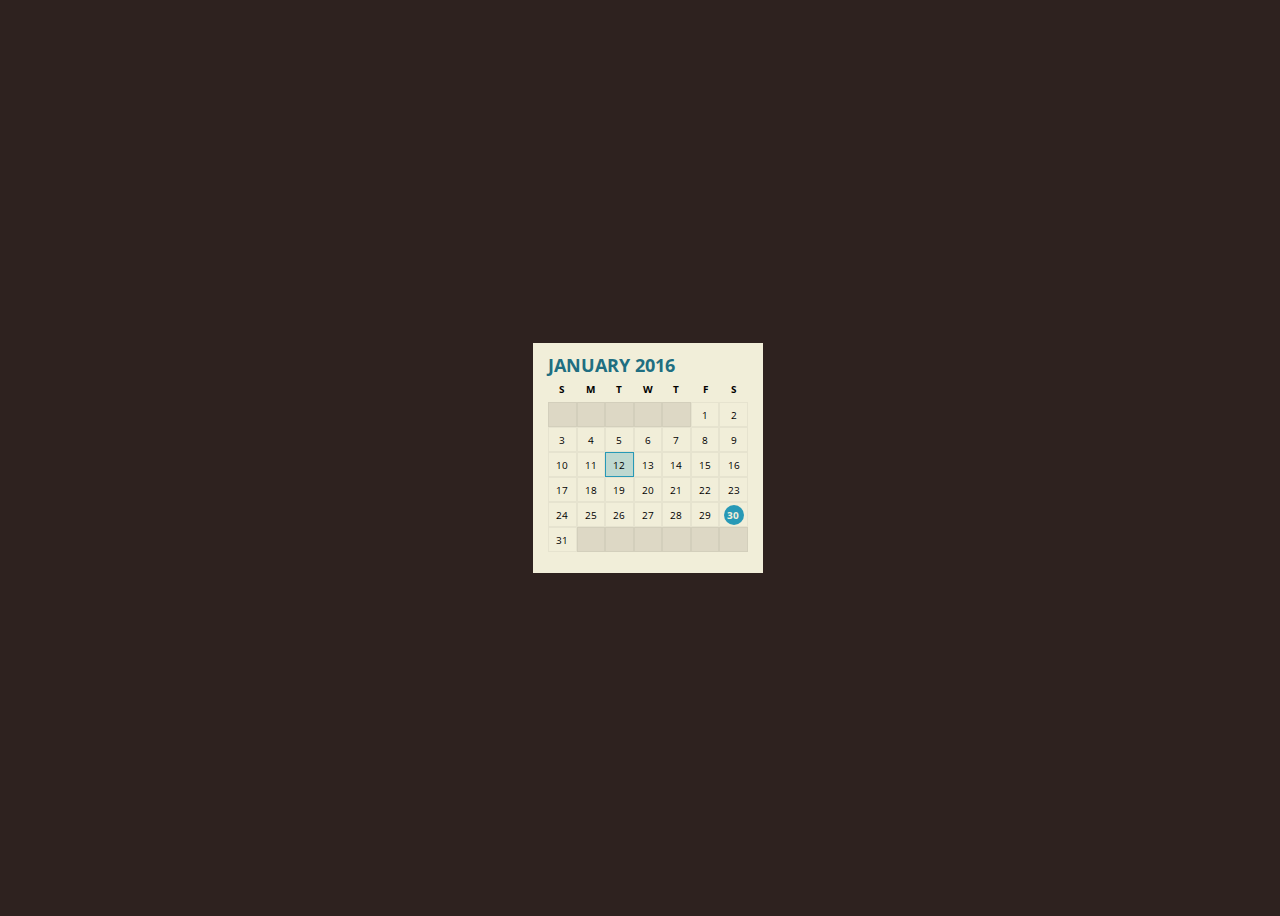
<file: html/extra.html>
<!DOCTYPE html>
<html lang="en">
<head>
    <meta charset="UTF-8">
    <meta name="viewport" content="width=device-width, initial-scale=1.0">
    <title>Document</title>
    <link rel= "stylesheet" href= ../css/calender.css>
    <link href='https://fonts.googleapis.com/css?family=Open+Sans:400,700' rel='stylesheet' type='text/css'>
</head>
<body>
    <div class="calendar-container">
        <section class="months">
            <div class="month">
                <h2>January 2016</h2>
                <span class="day label">S</span>
                <span class="day label">M</span>
                <span class="day label">T</span>
                <span class="day label">W</span>
                <span class="day label">T</span>
                <span class="day label">F</span>
                <span class="day label">S</span>
                <span class="day empty"></span>
                <span class="day empty"></span>
                <span class="day empty"></span>
                <span class="day empty"></span>
                <span class="day empty"></span>
                <span class="day">1</span>
                <span class="day">2</span>
                <span class="day">3</span>
                <span class="day">4</span>
                <span class="day">5</span>
                <span class="day">6</span>
                <span class="day">7</span>
                <span class="day">8</span>
                <span class="day">9</span>
                <span class="day">10</span>
                <span class="day">11</span>
                <span class="day today">12</span>
                <span class="day">13</span>
                <span class="day">14</span>
                <span class="day">15</span>
                <span class="day">16</span>
                <span class="day">17</span>
                <span class="day">18</span>
                <span class="day">19</span>
                <span class="day">20</span>
                <span class="day">21</span>
                <span class="day">22</span>
                <span class="day">23</span>
                <span class="day">24</span>
                <span class="day">25</span>
                <span class="day">26</span>
                <span class="day">27</span>
                <span class="day">28</span>
                <span class="day">29</span>
                <span class="day"><a href="#">30</a></span>
                <span class="day">31</span>
                <span class="day empty"></span>
                <span class="day empty"></span>
                <span class="day empty"></span>
                <span class="day empty"></span>
                <span class="day empty"></span>
                <span class="day empty"></span>
            </div>
        </section>
    </div>
    <div class="event">
        <a href="#" class="back">back</a>
        <h2>January 14th, 2016</h2>
        <ul>
            <li>build a dailyui</li>
            <li>client deadline</li>
        </ul>
    </div>
    <script src="../js/events.js"></script>
    <script src="https://cdnjs.cloudflare.com/ajax/libs/jquery/2.1.3/jquery.min.js"></script>
</body>
</html>
</file>
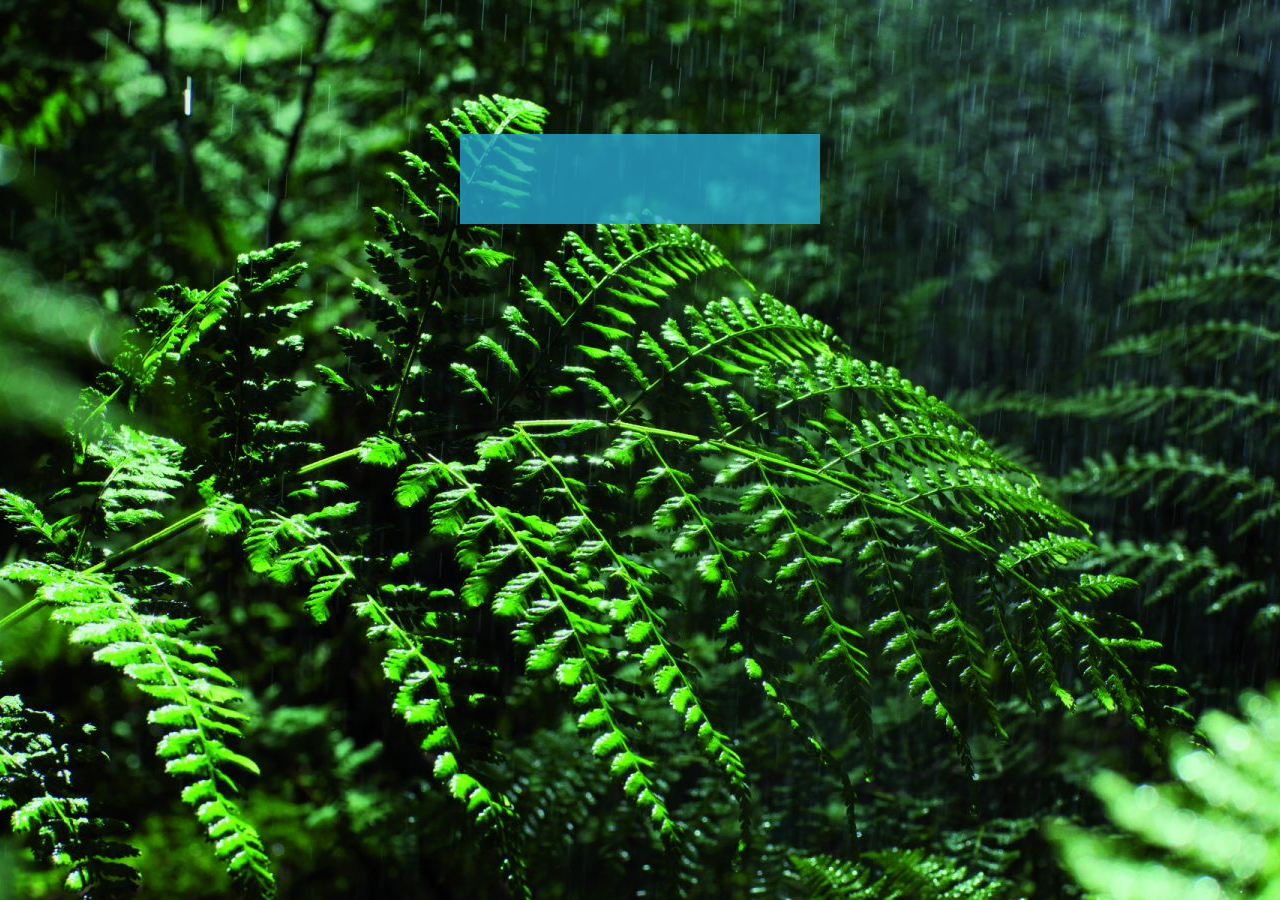
<file: html/registerpage.html>
<!DOCTYPE html>
<html lang="en">
<head>
    <meta charset="UTF-8">
    <meta name="viewport" content="width=device-width, initial-scale=1.0">
    <title>Register page</title>
    <link rel = "stylesheet" href="../css/loginstyle.css">
</head>
<body>
    <div class="login-page">
        <div class="form">
            <form class= "register-form">
                <input type="text" placeholder="user name"/>
                <input type="text" placeholder="password"/>
                <input type="text" placeholder="email"/>
                <button>Register</button>
                <p class="message"> Already Registered? <a href="loginpage.html">Login</a></p>
                <p class="message">Return<a href="../index.html">Home</a></p>
                
            </form>
 
        </div>
    </div>
    
</body>
</html>
</file>
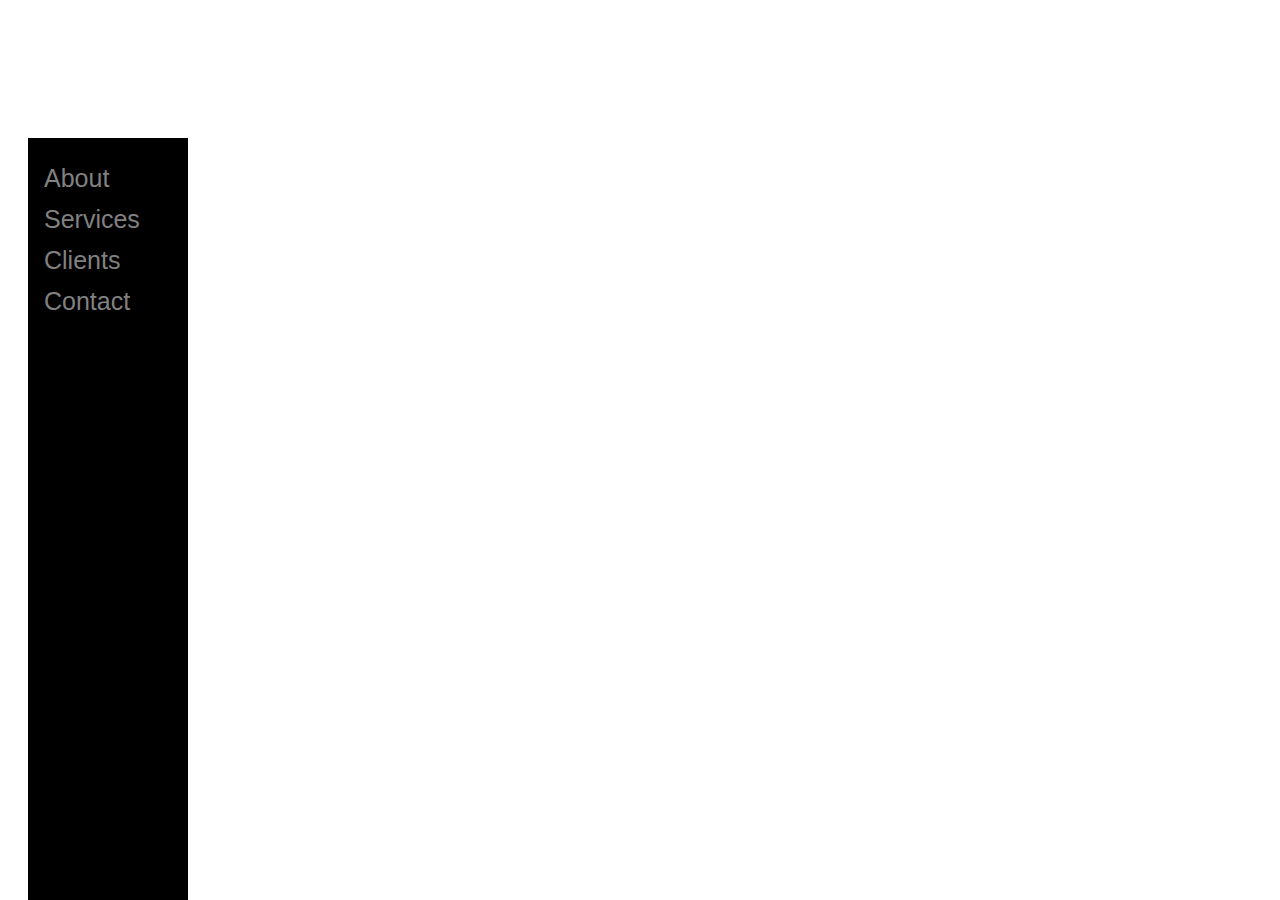
<file: Junk/Codeholder.html>
<!DOCTYPE html>
<html lang="en">
<head>
    <meta charset="UTF-8">
    <meta name="viewport" content="width=device-width, initial-scale=1.0">
    <title>Document</title>
</head>
<body>
    <div class="sidenav"> 
        <a href="#">About</a>
        <a href="#">Services</a>
        <a href="#">Clients</a>
        <a href="#">Contact</a>
      </div>
                     
 <!--    

    <section class="features">
        <figure>
            <img src="images/logo.jpg" alt="thumbs up">
            <figcaption>Thumbs up</figcaption>
        </figure>
        <figure>
            <img src="images/logo4.jpg" alt="thumbs up">
            <figcaption>Thumbs up</figcaption>
        </figure>
        <figure>
            <img src="images/logo2.png" alt="thumbs up">
            <figcaption>Thumbs up</figcaption>
        </figure>
    </section>
      
    
    <section>tripple-section</section>
        <section>lower-section</section>
    
     -->   
          <!--Hello world
    this is <b>bold</b>
    this is <em>italic</em>
    <div>
        <ul class= Ulhide>
        <li>hi</li>
        </ul>
    </div>
    <form method="GET" action="page2.html">
        <button type="submit">Continue</button>
    </form>
    <script type="text/javascript" src=js/javascript.js></script>
-->
     <style>
         /* sidebar */
body {
    font-family: "Lato", sans-serif;
  }
  
  .sidenav {
    height: 100%;
    width: 160px;
    position: fixed;
    z-index: 1;
    top: 138px;
    left: 28px;
    background: black;
    overflow-x: hidden;
    padding-top: 20px;
  }
  
  .sidenav a {
    padding: 6px 8px 6px 16px;
    text-decoration: none;
    font-size: 25px;
    color: #818181;
    display: block;
  }
  
  .sidenav a:hover {
    color: #f1f1f1;
  }
  
  .main {
    margin-left: 160px; /* Same as the width of the sidenav */
    font-size: 28px; /* Increased text to enable scrolling */
    padding: 0px 10px;
  }
  /*end*/
  .inner_footer {
     display:block;
     margin: 0 auto;
     width: 1100px;
     height: 100%;

}
.inner_footer .logo_container{
    width:35%;
    float:left;
    height: 100%;
    display:block;
}
.inner_footer .logo_container img{
    width:65px;
    height:auto;
}
.inner_footer .footer_third:last-child{
    margin-right: 0;
}
.inner_footer .footer_third h1 {
    font-family: "arial";
    font-size:22px;
    
}
     </style> 
     

</body>
</html>
</file>
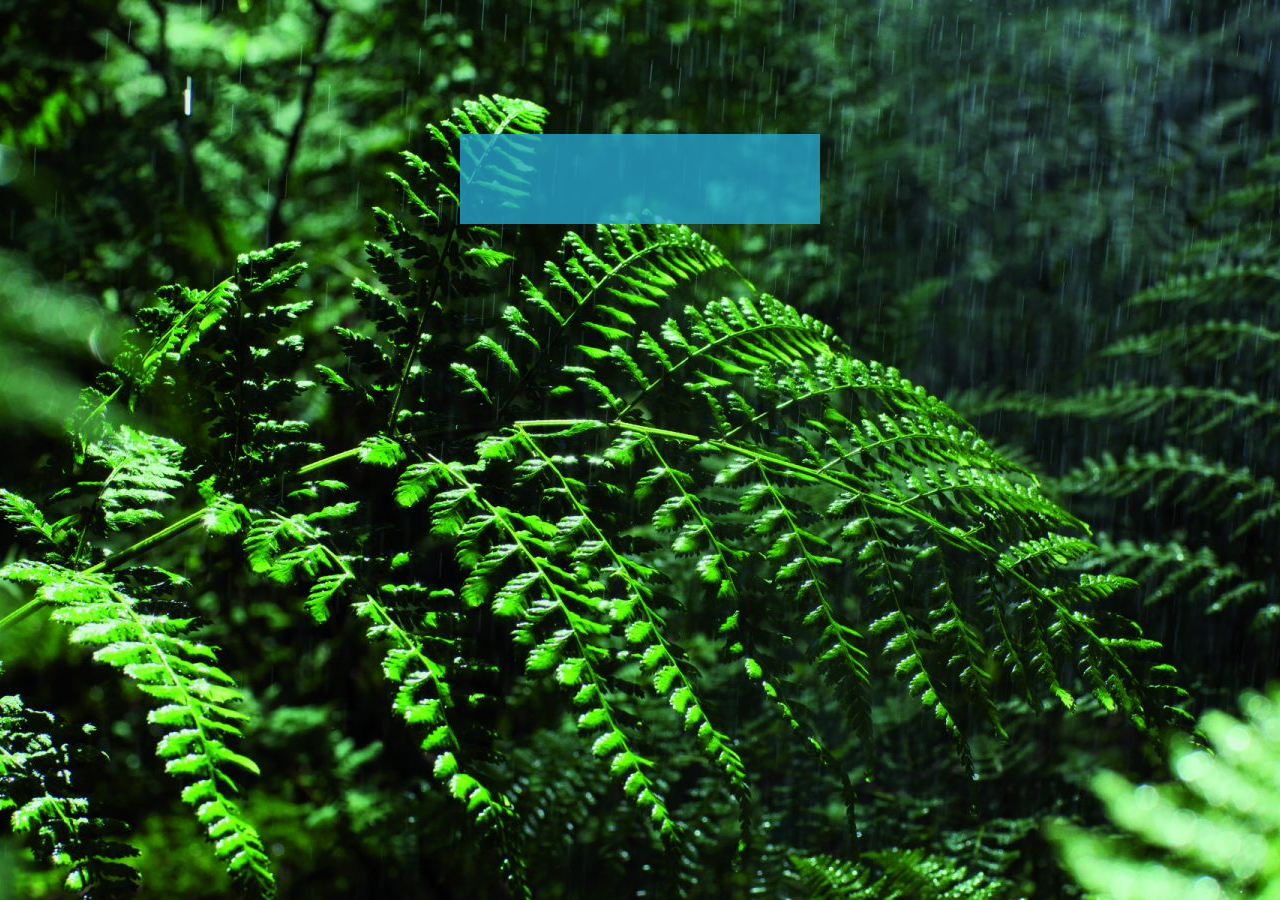
<file: Junk/registerpage.html>
<!DOCTYPE html>
<html lang="en">
<head>
    <meta charset="UTF-8">
    <meta name="viewport" content="width=device-width, initial-scale=1.0">
    <title>Register page</title>
    <link rel = "stylesheet" href="../css/loginstyle.css">
</head>
<body>
    <div class="login-page">
        <div class="form">
            <form class= "register-form">
                <label class="position">Username</label>
                <input type="text" id="newUsername" />
                <label class="position">password</label>
                <input type="password" id="newPassword"/>
                <label class="position">Email</label>
                <input type="email" id="newEmail"/>
                <button type="button" onclick="registerUser()">Register</button>
                <p class="message"> Already Registered? <a href="loginpage.html">Login</a></p>
                <p class="message">Return<a href="../index.html">Home</a></p>
                
            </form>
 
        </div>
    </div>
    <script src="../js/javascript.js"></script>
</body>
</html>
</file>
<file: css/loginstyle.css>
body {
    height: 100%; 
    background: url("../images/backgroundplant.jpg") no-repeat center center fixed; 

    background-size: cover;
    
}
.login-page {
    width: 360px; /*div size width*/
    padding: 10% 0 0; /*10% down*/
    margin:auto;
}
.form{
    position: relative;
    z-index: 1;
    background: rgba(39, 165, 204, 0.8);
    max-width: 360px;
    padding: 45px;
    text-align:center;
    margin: 0 auto 100px;
}
.form input {
    font-family: "Roboto", sans-serif;
    outline: 1;
    background: #f2f2f2;
    width: 100%;
    border: 0; /* removes the border completely */
    margin: 0 0 15px;
    box-sizing: border-box;
    font-size: 14px;



}
.form button {
    font-family:"Roboto", sans-serif;
    text-transform:uppercase;
    outline: 0;
    background: #4caf50;
    width:100%;
    border: 0;
    padding: 15px;
    color:#ffffff;
    font-size: 14px;
    cursor: pointer;
}
/*form small animation button*/
.form button:hover,.form button:active{
    background:#43A047;
}
.form .message {
    margin: 15px 0 0;
    color: aliceblue;
    font-size: 12px;
}
.form .message a {
    color: #4caf50;
    text-decoration: none;
}
.form .register-form {
display: none;
}
.position {
    
    color: aliceblue;
    border-bottom-color:solid 2px gray;    
    
}
</file>
